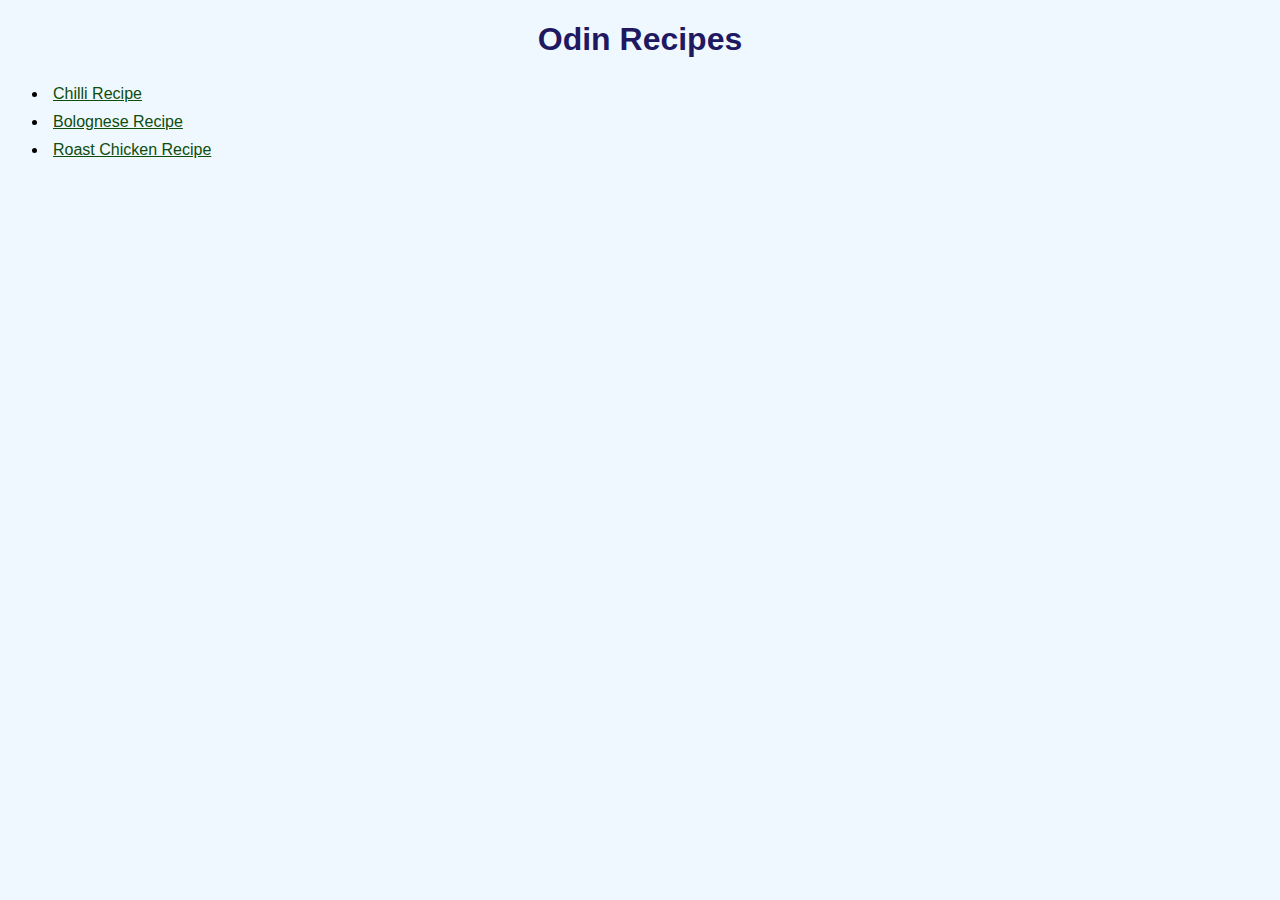
<file: index.html>
<!DOCTYPE html>
<html lang="en">
<head>
    <meta charset="UTF-8">
    <meta name="viewport" content="width=device-width, initial-scale=1.0">
    <link rel="stylesheet" href="./styles.css">
    <title>Recipes</title>
</head>
<body>
    <h1>Odin Recipes</h1>
    <ul class="recipe-list">
        <li>
            <a href="recipes/chilli.html">Chilli Recipe</a>
        </li>
        <li>
            <a href="recipes/bolognese.html">Bolognese Recipe</a>
        </li>
        <li>
            <a href="recipes/roast-chicken.html">Roast Chicken Recipe</a>
        </li>
    </ul>
</body>
</html>
</file>
<file: styles.css>
* {
    font-family: Arial, Helvetica, sans-serif;
    background-color: aliceblue;
    
}

h1 {
    color:rgb(33, 24, 98);
    text-align: center;
}

.recipe-list a {
    color: rgb(13, 77, 13);
}

li {
    padding: 5px;
}
</file>
